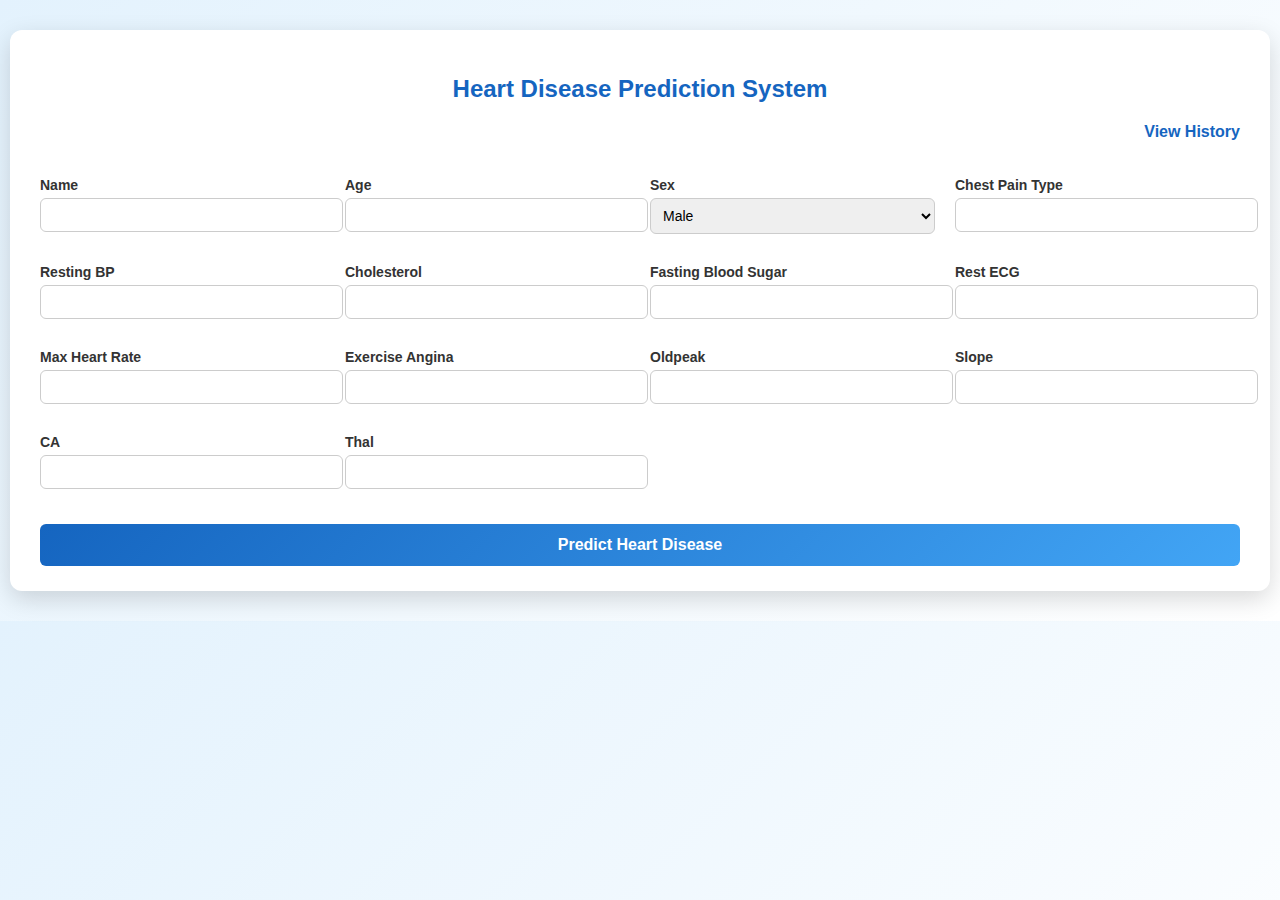
<file: templates/index.html>
<!DOCTYPE html>
<html>
<head>
    <title>Heart Disease Prediction</title>
    <link rel="stylesheet" href="/static/style.css">
</head>

<body>

<div class="container-wide">

<h2>Heart Disease Prediction System</h2>
<a href="/history" style="text-align: right;">
View History
</a>
<br><br>

<form action="/predict_form" method="post">

<div class="form-grid">

<div class="form-group">
<label>Name</label>
<input type="text" name="name" required>
</div>

<div class="form-group">
<label>Age</label>
<input type="number" name="age" required>
</div>

<div class="form-group">
<label>Sex</label>
<select name="sex" required>
<option value="0">Male</option>
<option value="1">Female</option>
</select>
</div>

<div class="form-group">
<label>Chest Pain Type</label>
<input type="number" name="cp" required>
</div>

<div class="form-group">
<label>Resting BP</label>
<input type="number" name="trestbps" required>
</div>

<div class="form-group">
<label>Cholesterol</label>
<input type="number" name="chol" required>
</div>

<div class="form-group">
<label>Fasting Blood Sugar</label>
<input type="number" name="fbs" required>
</div>

<div class="form-group">
<label>Rest ECG</label>
<input type="number" name="restecg" required>
</div>

<div class="form-group">
<label>Max Heart Rate</label>
<input type="number" name="thalach" required>
</div>

<div class="form-group">
<label>Exercise Angina</label>
<input type="number" name="exang" required>
</div>

<div class="form-group">
<label>Oldpeak</label>
<input type="number" step="any" name="oldpeak" required>
</div>

<div class="form-group">
<label>Slope</label>
<input type="number" name="slope" required>
</div>

<div class="form-group">
<label>CA</label>
<input type="number" name="ca" required>
</div>

<div class="form-group">
<label>Thal</label>
<input type="number" name="thal" required>
</div>

</div>

<input type="submit" value="Predict Heart Disease" class="submit-btn">

</form>

</div>


</body>
</html>
</file>
<file: static/style.css>
/* ===============================
   General Page Styling
================================ */
body {
    font-family: 'Segoe UI', Tahoma, Geneva, Verdana, sans-serif;
    background: linear-gradient(135deg, #e3f2fd, #ffffff);
    margin: 0;
    padding: 0;
}

/* ===============================
   Main Container
================================ */
.container {
    width: 420px;
    margin: 60px auto;
    background: #ffffff;
    padding: 30px 35px;
    border-radius: 12px;
    box-shadow: 0 8px 25px rgba(0, 0, 0, 0.15);
}

/* ===============================
   Heading
================================ */
h2 {
    text-align: center;
    color: #1565c0;
    margin-bottom: 25px;
}

/* ===============================
   Labels
================================ */
label {
    font-weight: 600;
    color: #333;
    font-size: 14px;
}

/* ===============================
   Inputs and Select
================================ */
input, select {
    width: 100%;
    padding: 10px;
    margin-top: 5px;
    margin-bottom: 15px;
    border-radius: 6px;
    border: 1px solid #ccc;
    font-size: 14px;
    transition: all 0.3s ease;
}

/* Focus effect */
input:focus, select:focus {
    border-color: #1565c0;
    outline: none;
    box-shadow: 0 0 6px rgba(21, 101, 192, 0.3);
}

/* ===============================
   Predict Button
================================ */
button,
input[type="submit"] {
    width: 100%;
    padding: 12px;
    background: linear-gradient(135deg, #1565c0, #42a5f5);
    color: white;
    border: none;
    border-radius: 6px;
    font-size: 16px;
    font-weight: bold;
    cursor: pointer;
    transition: 0.3s ease;
}

/* Hover effect */
button:hover,
input[type="submit"]:hover {
    background: linear-gradient(135deg, #0d47a1, #1976d2);
    transform: translateY(-1px);
}

/* Click effect */
button:active,
input[type="submit"]:active {
    transform: translateY(0px);
}

/* ===============================
   Result Text Styling
================================ */
.result {
    text-align: center;
    font-size: 24px;
    font-weight: bold;
    margin-top: 20px;
}

/* Disease Result */
.result.disease {
    color: #d32f2f;
}

/* No Disease Result */
.result.no-disease {
    color: #2e7d32;
}

/* ===============================
   Back Link Styling
================================ */
a {
    display: block;
    text-align: center;
    margin-top: 20px;
    text-decoration: none;
    font-weight: bold;
    color: #1565c0;
    transition: 0.3s;
}

a:hover {
    color: #0d47a1;
}

/* ===============================
   Responsive Design
================================ */
@media (max-width: 500px) {
    .container {
        width: 90%;
        margin: 30px auto;
        padding: 20px;
    }
}

/* ===============================
   Optional Title Header
================================ */
.header {
    text-align: center;
    font-size: 26px;
    font-weight: bold;
    color: #1565c0;
    margin-bottom: 10px;
}

/* ===============================
   Optional Card Effect
================================ */
.card {
    padding: 20px;
    border-radius: 10px;
    background: #f8fbff;
    border: 1px solid #e3f2fd;
}
        .container-wide {
            width: 95%;
            max-width: 1200px;
            margin: 30px auto;
            background: white;
            padding: 25px 30px;
            border-radius: 12px;
            box-shadow: 0 8px 25px rgba(0,0,0,0.15);
        }

        .form-grid {
            display: grid;
            grid-template-columns: repeat(4, 1fr);
            gap: 15px 20px;
        }

        .form-group {
            display: flex;
            flex-direction: column;
        }

        .full-width {
            grid-column: span 4;
        }

        h2 {
            text-align: center;
            margin-bottom: 20px;
        }

        input, select {
            padding: 8px;
        }

        .submit-btn {
            width: 250px;
            margin: 20px auto 0 auto;
            display: block;
        }

        @media (max-width: 900px) {
            .form-grid {
                grid-template-columns: repeat(2, 1fr);
            }

            .full-width {
                grid-column: span 2;
            }
        }

        @media (max-width: 500px) {
            .form-grid {
                grid-template-columns: repeat(1, 1fr);
            }

            .full-width {
                grid-column: span 1;
            }
        }
</file>
